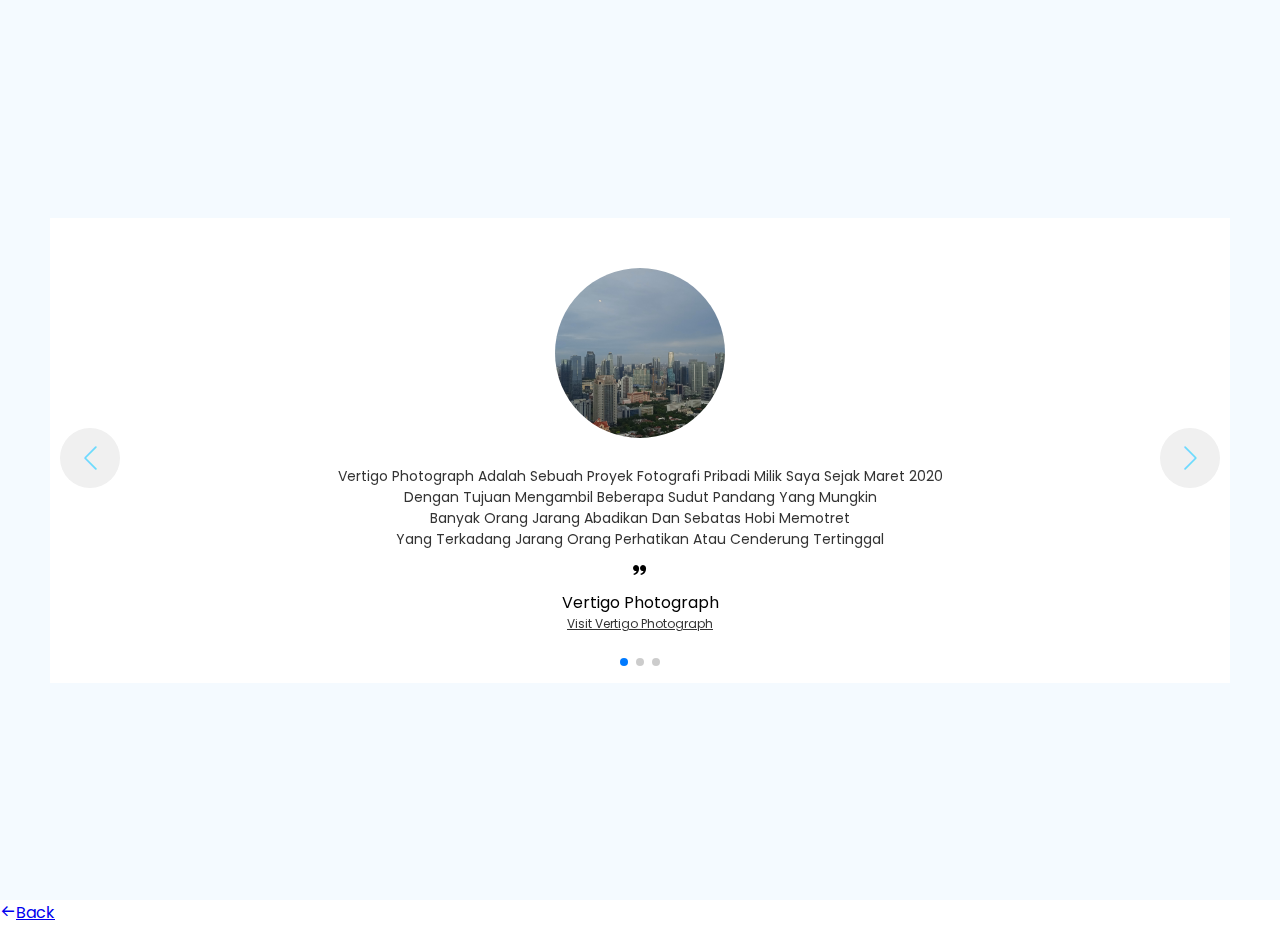
<file: portofolio.html>
<!DOCTYPE html>
<html lang="en">
<head>
    <meta charset="UTF-8">
    <meta http-equiv="X-UA-Compatible" content="IE=edge">
    <meta name="viewport" content="width=device-width, initial-scale=1.0">
    <title>My Portofolio</title>
    <link rel="stylesheet" href="styles/style.css">
    <link rel="stylesheet" href="styles/swiper-bundle.min.css">
    <link rel="icon" type="image/x-icon" href="assets/favicon.ico" />
    <link href='https://unpkg.com/boxicons@2.1.2/css/boxicons.min.css' rel='stylesheet'>
    <link rel="preconnect" href="https://fonts.googleapis.com">
    <link rel="preconnect" href="https://fonts.gstatic.com" crossorigin>
    <link href="https://fonts.googleapis.com/css2?family=Poppins:wght@400;600&display=swap" rel="stylesheet">

</head>
<body>
    <div class="container">
    <div class="testimonial mySwiper">
        <div class="testimonial-content swiper-wrapper">
        <div class="slide swiper-slide">
            <img src="assets/img/Wallpaper.jpg" alt="" class="image" />
            <p>Vertigo Photograph Adalah Sebuah Proyek Fotografi Pribadi Milik Saya Sejak Maret 2020 <br> Dengan Tujuan Mengambil Beberapa Sudut Pandang Yang Mungkin <br> Banyak Orang Jarang Abadikan Dan Sebatas Hobi Memotret <br> Yang Terkadang Jarang Orang Perhatikan Atau Cenderung Tertinggal
            </p>
            <i class='bx bxs-quote-alt-right'></i>
            <div class="details">
                <span class="Name">Vertigo Photograph</span>
                <a href="https://www.instagram.com/vertigo.photograph/" class="job">Visit Vertigo Photograph</a>
            </div>
        </div>
        <div class="slide swiper-slide">
            <img src="assets/img/Programming Photo.jpg" alt="" class="image" />
            <p>Kumpulan Portofolio Saya Dalam Bidang Pemograman <br> Dimana Saya Membuat Kumpulan Proyek <br> Dengan Berbagai Bahasa Pemograman
            </p>
            <i class='bx bxs-quote-alt-right'></i>
            <div class="details">
                <span class="Name">Programming Portofolio</span>
                <a href="https://github.com/xyzakh33" class="job">Visit My Github</a>
            </div>
        </div>
        <div class="slide swiper-slide">
            <img src="assets/img/Bali Posting 2.jpg" alt="" class="image" />
            <p>Kumpulan Portofolio Dengan Beberapa Design Yang Saya Buat Dengan <br> Menggunakan Aplikasi Adobe Photoshop <br> Dengan Berbagai Tema
            </p>
            <i class='bx bxs-quote-alt-right'></i>
            <div class="details">
                <span class="Name">Design Anything</span>
                <a href="https://www.behance.net/muhamadsakhaa" class="job">Visit My Design</a>
            </div>
        </div>
        </div>
        <div class="swiper-button-next nav-btn"></div>
        <div class="swiper-button-prev nav-btn"></div>
        <div class="swiper-pagination"></div>

    </div>
    </div>
<!--Go Back-->
<div class="btn-back">
    <a href="index.html"><i class='bx bx-arrow-back'></i>Back</a>
</div>
<!-- Swiper JS -->
<script src="./scripts/swiper-bundle.min.js"></script>
<script src="./scripts/scripts.js"></script>

</body>
</html>
</file>
<file: styles/style.css>
* {
    padding:0;
    margin:0;
    box-sizing:border-box;
}

body {
    font-family: 'Poppins', sans-serif;
    scroll-behavior: smooth;
}

.container {
    height:100vh;
    width:100%;
    display:flex;
    flex-direction:row;
    align-items: center;
    justify-content: center;
    background-color:#f4faff;
}


.testimonial {
    position:relative;
    width:100%;
    background-color:white;
    padding:50px 50px;
    margin: 0 50px;
    overflow:hidden; 
    display:flex;
    align-items:center;
    justify-content: center;
    row-gap:30px;
}

.testimonial .image {
    height:170px;
    width:170px;
    object-fit:cover;
    border-radius:50%;
    margin-bottom:1rem;
}


.slide {
    display:flex;
    flex-direction: column;
    align-items:center;
    justify-content: center;
    gap:12px;
    overflow:hidden; 
    width:100%;
}


.slide p {
    text-align:center;
    padding: 0 50px;
    font-size:14px;
    font-weight:400;
    color:#333;

}

.slide .quote-icon {
    font-size:30px;
    color: #4070f4;

}

.slide .details {
    display:flex;
    flex-direction:column;
    align-items:center;
}

.details .name {
    font-size:13px;
    font-weight:400;
    color: #333;
}

.details .job {
    font-size:12px;
    font-weight:400;
    color: #333;
}


.nav-btn {
    padding: 30px;
    width:50px;
    height:50px;
    border-radius:50%;
    background-color: rgb(240, 240, 240);
    transition:0.3s ease;
}

.nav-btn:hover {
    padding: 30px;
    width:50px;
    height:50px;
    border-radius:50%;
    background-color: rgb(255, 255, 255);
    border:1px solid black;
    transition:0.3s ease;
}

.swiper-button-next:after,
.swiper-button-prev:after {
    color:rgb(107, 218, 255);
    font-size: 24px !important;
}

@media(max-width:768px) {
    .testimonial { 
        margin: 0;  
        padding:50px 0;
    }
    .swiper-button-next,
    .swiper-button-prev  {
     display:none !important;
    }

    .slide {
        width:100%;
    }

}
</file>
